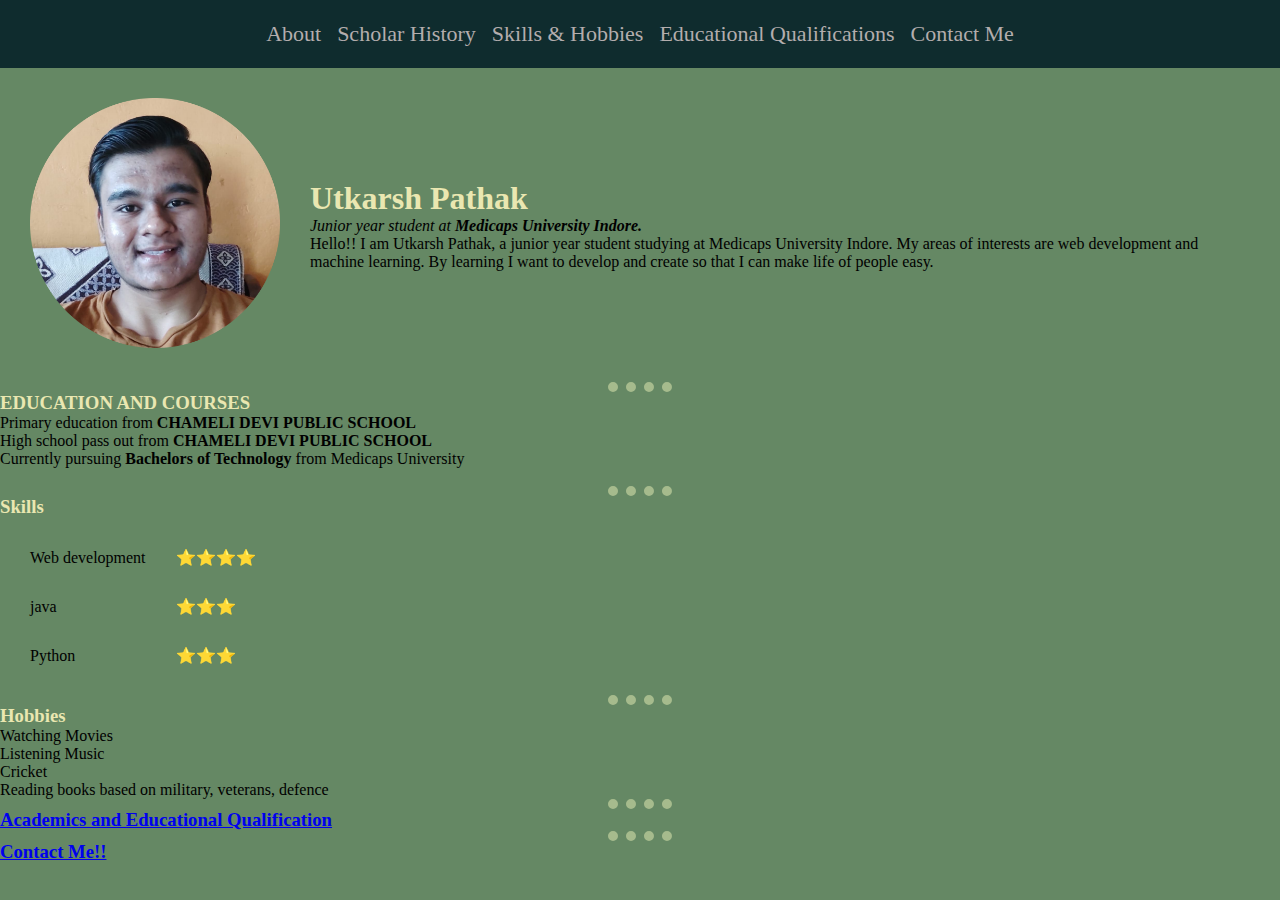
<file: index.html>
<!DOCTYPE html>

<head>
    <meta charset="UTF-8">
    <title>Utkarsh Pathak 💻</title>
    <link rel="stylesheet" href="css/styles.css">
</head>

<body>
    <div class="nav">
        <ul>
            <li>
                <a href="#about">About</a>
            </li>
            <li>
                <a href="#educational">Scholar History</a>
            </li>
            <li>
                <a href="#skills&hobbies">Skills & Hobbies</a>
            </li>
            <li>
                <a href="academics.html">Educational Qualifications</a>
            </li>
            <li>
                <a href="Contact-me-page.html">Contact Me</a>
            </li>
        </ul>
    </div>
    <div id="about">
        <table>
            <tr>
                <td><img src="Utkarsh-img-circle.png" alt="Display Picture" height=250></td>
                <td>
                    <h1>Utkarsh Pathak</h1>
                    <p><em>Junior year student at <strong>Medicaps University Indore.</strong></em></p>
                    <p>Hello!! I am Utkarsh Pathak, a junior year student studying at Medicaps University Indore. My
                        areas of interests are web development and machine learning. By learning I want to develop and
                        create so that I can make life of people easy.</p>
                </td>
            </tr>
        </table>
    </div>
    <hr>
    <div id="educational">
        <h3>EDUCATION AND COURSES</h3>
        <ul>
            <li>Primary education from <strong>CHAMELI DEVI PUBLIC SCHOOL</strong></li>
            <li>High school pass out from <strong>CHAMELI DEVI PUBLIC SCHOOL</strong></li>
            <li>Currently pursuing <strong>Bachelors of Technology</strong> from Medicaps University</li>
        </ul>
        <br>
    </div>
    <hr>
    <div id="skills&hobbies">
        <div class="skills">
            <h3>Skills</h3>
            <table cellspacing="10">
                <tr>
                    <td>Web development</td>
                    <td>⭐⭐⭐⭐</td>
                </tr>
                <tr>
                    <td>java</td>
                    <td>⭐⭐⭐</td>
                </tr>
                <tr>
                    <td>Python</td>
                    <td>⭐⭐⭐</td>
                </tr>
            </table>
        </div>
        <hr>
        <div id="hobbies">
            <h3>Hobbies</h3>
            <ol>
                <li>Watching Movies</li>
                <li>Listening Music</li>
                <li>Cricket</li>
                <li>Reading books based on military, veterans, defence</li>
            </ol>
        </div>
    </div>

    <hr>
    <h3><a href="academics.html">Academics and Educational Qualification</a></h3>
    <hr>
    <h3><a href="Contact-me-page.html">Contact Me!!</a></h3>
</body>

</html>
</file>
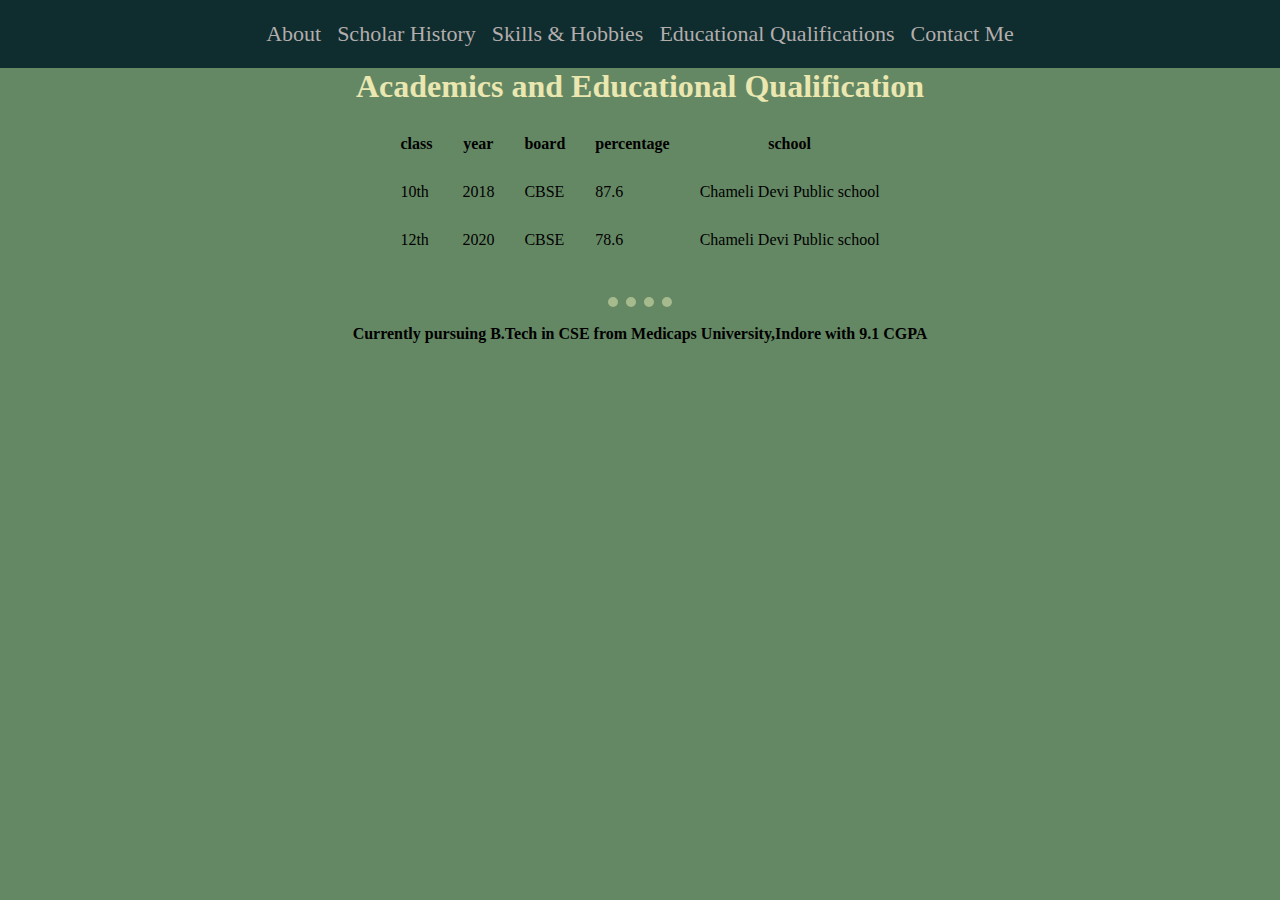
<file: academics.html>
<!DOCTYPE html>
<html lang="en">
<head>
    <meta charset="UTF-8">
    <title>Academics</title>
    <link rel="stylesheet" href="css/styles.css">
</head>
<body>
    <div class="nav">
        <ul>
            <li>
                <a href="index.html#about">About</a>
            </li>
            <li>
                <a href="index.html#educational">Scholar History</a>
            </li>
            <li>
                <a href="index.html#skills&hobbies">Skills & Hobbies</a>
            </li>
            <li>
                <a href="academics.html">Educational Qualifications</a>
            </li>
            <li>
                <a href="Contact-me-page.html">Contact Me</a>
            </li>
        </ul>
    </div>
    <center>
        <h1>Academics and Educational Qualification</h1>
        <table cellspacing="7" align="center">
            <thead>
                <th>class</th>
                <th>year</th>
                <th>board</th>
                <th>percentage</th>
                <th>school</th>
            </thead>
            <tbody>
                <tr>
                    <td>10th</td>
                    <td>2018</td>
                    <td>CBSE</td>
                    <td>87.6</td>
                    <td>Chameli Devi Public school</td>
                </tr>
                <tr>
                    <td>12th</td>
                    <td>2020</td>
                    <td>CBSE</td>
                    <td>78.6</td>
                    <td>Chameli Devi Public school</td>
                </tr>
            </tbody>
        </table>
        <br>
        <hr>
        <br>
        <h4><p>Currently pursuing B.Tech in CSE from Medicaps University,Indore with <strong>9.1 CGPA</strong></p></h4>
    </center>
</body>
</html>
</file>
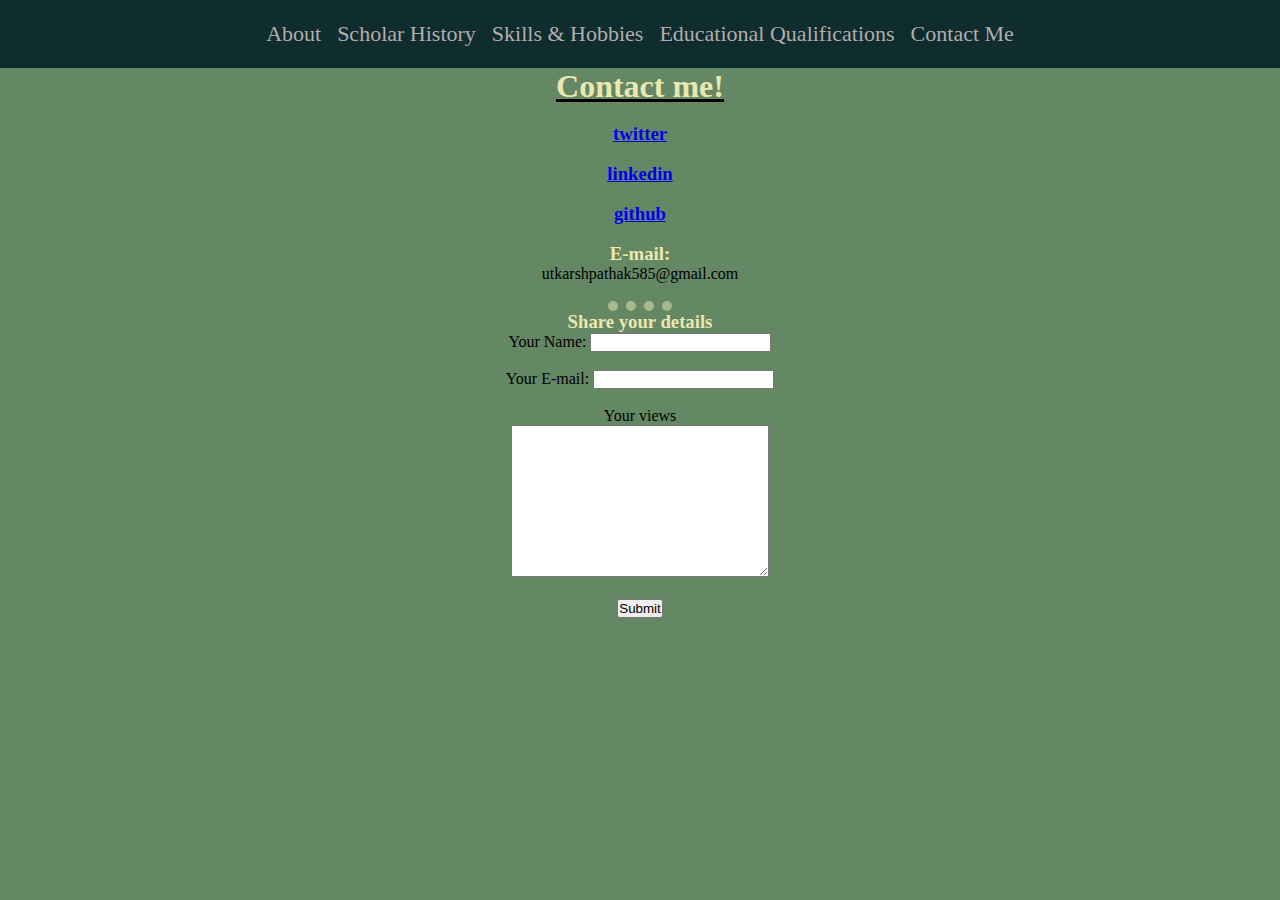
<file: Contact-me-page.html>
<!DOCTYPE html>
<html lang="en">
<head>
    <meta charset="UTF-8">
    <title>Contacts</title>
    <link rel="stylesheet" href="css/styles.css">
</head>
<body>
    <div class="nav">
        <ul>
            <li>
                <a href="index.html#about">About</a>
            </li>
            <li>
                <a href="index.html#educational">Scholar History</a>
            </li>
            <li>
                <a href="index.html#skills&hobbies">Skills & Hobbies</a>
            </li>
            <li>
                <a href="academics.html">Educational Qualifications</a>
            </li>
            <li>
                <a href="Contact-me-page.html">Contact Me</a>
            </li>
        </ul>
    </div>
    <center>
        <u><h1>Contact me!</h1></u>
        <br>       
        <h3><a href="https://twitter.com/home?lang=en">twitter</a></h3>
        <br>
        <h3><a href="https://www.linkedin.com/feed/">linkedin</a></h3>
        <br>
        <h3><a href="https://github.com/utkarsh0308">github</a></h3>
        <br>
        <h3>E-mail:</h3> utkarshpathak585@gmail.com
        <br>
        <br>
        <hr>
        <h3>Share your details</h3>
        <form action="mailto:utkarshpathak585@gmail.com" method="post" enctype="text/plain">
            <label for="">Your Name: </label>
            <input type="text" name="Your name:"><br><br>
            <label for="">Your E-mail: </label>
            <input type="email" name="your email"><br><br>
            <label for="Your views">Your views</label><br>
            <textarea name="views" id="" cols="30" rows="10"></textarea><br><br>
            <input type="submit">
        </form>
    </center>
</body>
</html>
</file>
<file: css/styles.css>
*{
    margin: 0;padding: 0;
}
body {
    background-color: #658864;
}
hr {
    border-style: none;
    border-top-style: dotted;
    border-color: #A6BB8D;
    border-width: 10px;
    width: 5%;
    margin: auto;
}

h1 {
    color: #EAE7B1;
}

h3 {
    color: #EAE7B1;
}

table {
    border-spacing: 30px;
}
.nav{
    background-color: rgb(15, 44, 46);
    padding: 1rem;
    display: flex;
    justify-content: center;
}
.nav ul{
    display: flex;
}
.nav ul li{
    margin: 5px;
    margin-inline: 8px;
    list-style-type: none;
}
.nav ul li a{
    color: rgb(179, 173, 173);
    font-size: 22px;
    text-decoration: none;
}
</file>
